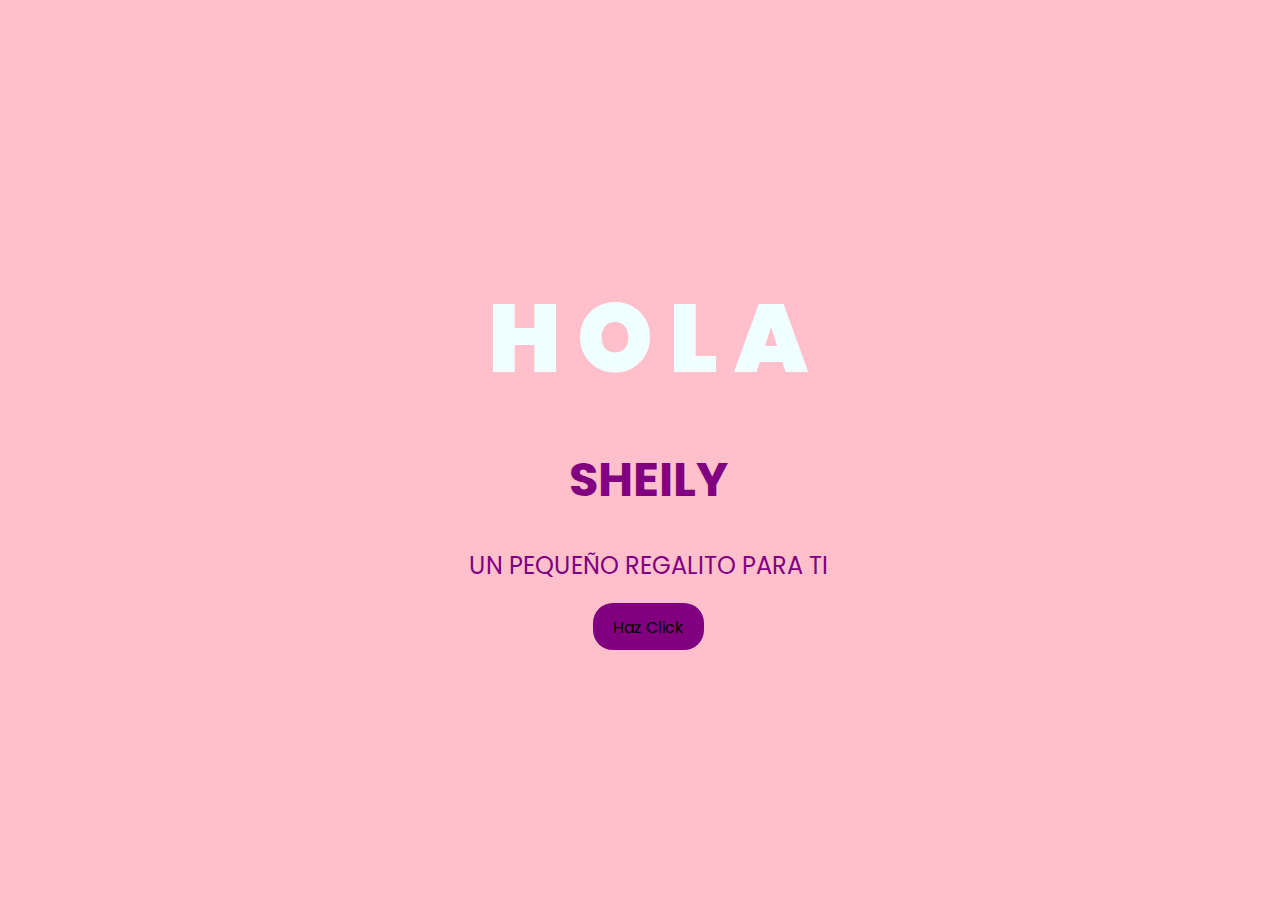
<file: index.html>
<!DOCTYPE html>
<html lang="en">
<head>
    <meta charset="UTF-8">
    <meta http-equiv="X-UA-Compatible" content="IE=edge">
    <meta name="viewport" content="width=device-width, initial-scale=1.0">
    <link rel="stylesheet" href="css/style.css">
    <link rel="icon" href="img/flowers.png" type="image/x-icon">
    <title>FLORES</title>
</head>
<body>
    <div class="greetings">

        <span>H</span>
        <span>O</span> 
        <span>L</span>
        <span>A</span>
    </div>
    <div class="greetings">
        <span></span>
        <span></span>
        <span></span>
        <span></span>
        <span></span>
        <span></span>
    </div>
    <div class="description">
        <center><h1>SHEILY</h1></center>
		<span>UN PEQUEÑO REGALITO PARA TI</span>
    </div>
    <div class="button">
        <button>
            <a href="FLORES.html">Haz Click</a>
        </button>
        
    </div>
</body>
</html>
</file>
<file: css/style.css>
@import url('https://fonts.googleapis.com/css2?family=Poppins:ital,wght@0,500;1,900&display=swap');
*{
    font-family: 'Poppins',cursive;
}
body{
    color: azure;
    width: 100%;
    height: 100vh;
    display: flex;
    flex-direction: column;
    align-items: center;
    justify-content: center;
    background-color: pink;
}
.greetings{
    font-size: 6rem;
    font-weight: 900;
}
.greetings > span{
    animation: glow 2.5s ease-in-out infinite;
}
@keyframes glow{
    0%, 100%{
        color: #fff;
        text-shadow: 0 0 12px #fbff00, 0 0 50px #fbff00, 0 0 100px #fbff00;
    }
    10%, 90%{
        color: #696565;
        text-shadow: none;
    }
}
.greetings > span:nth-child(2){
    animation-delay: .2s ;
}
.greetings > span:nth-child(3){
    animation-delay: .4s ;
}
.greetings > span:nth-child(4){
    animation-delay: .6s;
}
.greetings > span:nth-child(5){
    animation-delay: .8s;
}

.description{
    font-size: 1.5rem;
    margin-bottom: 20px;
}

.button a{
    text-decoration: none;
    font-size: 1rem;
    color: #111;
}

@media screen and (max-width:574px){
    .greetings{
        display: block;
        font-size: 3rem;
        font-weight: 500;
        text-align: center;
    }
    .description{
        font-size: 1rem;
    }
    
    .button a{
        font-size: .5rem;
    }
}

.description{
    color: purple;
}

/* Estilo para el botón */
.button button {
    background-color: purple; /* Fondo amarillo */
    border: none; /* Sin bordes */
    padding: 10px 20px; /* Ajusta el relleno según tu preferencia */
    font-size: 18px; /* Tamaño de fuente */
    cursor: pointer;
    position: relative; /* Necesario para el resplandor */
    border-radius: 20px; /* Esquinas redondeadas */
    transition: background-color 0.3s ease-in-out; /* Transición suave para el color de fondo */
  }
  
  /* Estilo para el enlace dentro del botón */
  .button button a {
    text-decoration: none; /* Elimina el subrayado del enlace */
    color: inherit; /* Hereda el color del texto del botón */
  }
  
  /* Efecto de resplandor al pasar el cursor sobre el botón */
  .button button:hover {
    background-color: orange; /* Cambia el color de fondo al pasar el mouse a naranja */
    box-shadow: 0 0 10px yellow, 0 0 20px yellow, 0 0 30px yellow; /* Efecto de resplandor amarillo */
  }
</file>
